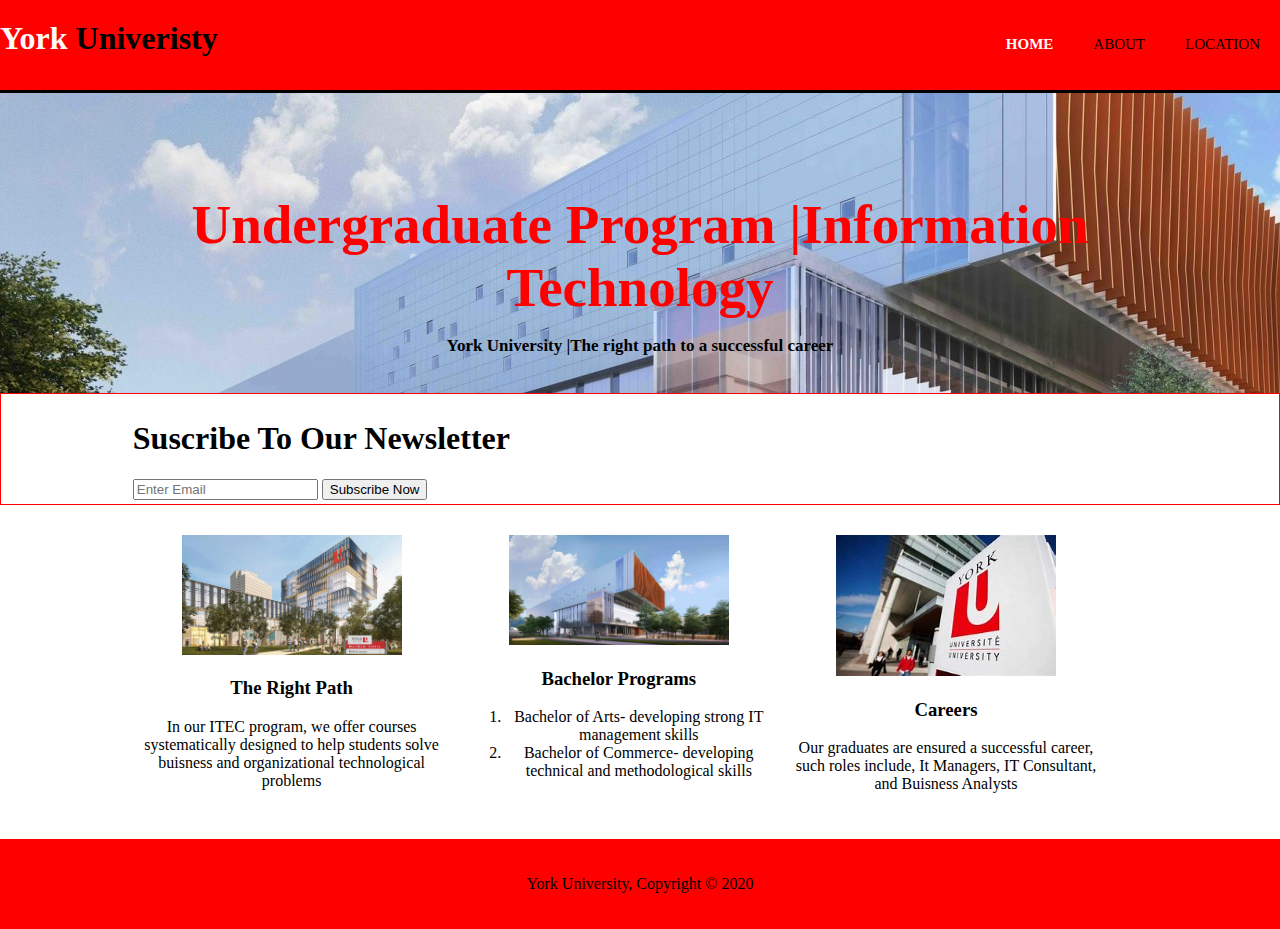
<file: Web Design/index.html>
<!DOCTYPE html>
<html>

	<head>
	<meta name="viewport" content="width=device-width">
	

	<title>  York University | Information technology </title>
	<link rel="stylesheet" href="./css/style.css">
	</head>
	
	<body>
	<header>
	<div class="contatiner">
		<div id="branding">
			<h1><span class="highlight">York</span> Univeristy </h1>

	</div>
	<nav>
	<ul>
		<li class="current"><a href="index.html">Home</a></li>
		<li><a href="about.html">About</a></li>
		<li><a href="Location.html">Location</a></li>
	</ul>
	</nav>
	</div>
	
	</header>

	<section id="showcase">
		<div class="container">	
		<h1> Undergraduate Program |Information Technology</h1>
		<p>York University |The right path to a successful career</p>	
		</div>
	
	</section>
	
	<section id="newsletter">
	<div class="container">
		<h1> Suscribe To Our Newsletter</h1>
		<form>
		<input type="email" placeholder="Enter Email">
		<button type="submit" class="button1">Subscribe Now</button>
		
		</form>
	
	</div>
	</section>
		<section id="boxes">
		<div class="container">
			<div class="box">
			<img src="images/campus.jpg" alt="image not found" width="200" length="200">
				<h3>The Right Path</h3>
					<p>In our ITEC program, we offer courses systematically designed to help students solve buisness and organizational technological problems </p>
		</div>
		<div class="box">
			<img src="images/showcase.jpg" alt="image not found" width="200" length="200">
			<h3>Bachelor Programs</h3>
				<ol>
					<li> Bachelor of Arts- developing strong IT management skills </li>
					<li> Bachelor of Commerce- developing technical and methodological skills</li>
				</ol>
		</div>
		<div class="box">
			<img src="images/sign.png" alt="image not found" width="200" length="200">
			<h3>Careers</h3>
				<p>Our graduates are ensured a successful career, such roles include, It Managers, IT Consultant, and Buisness Analysts</p>

		</div>
		</div>
	</section>

	<footer>
		<p>York University, Copyright &copy; 2020</p>
	</footer>
	</body>
	</html>
</file>
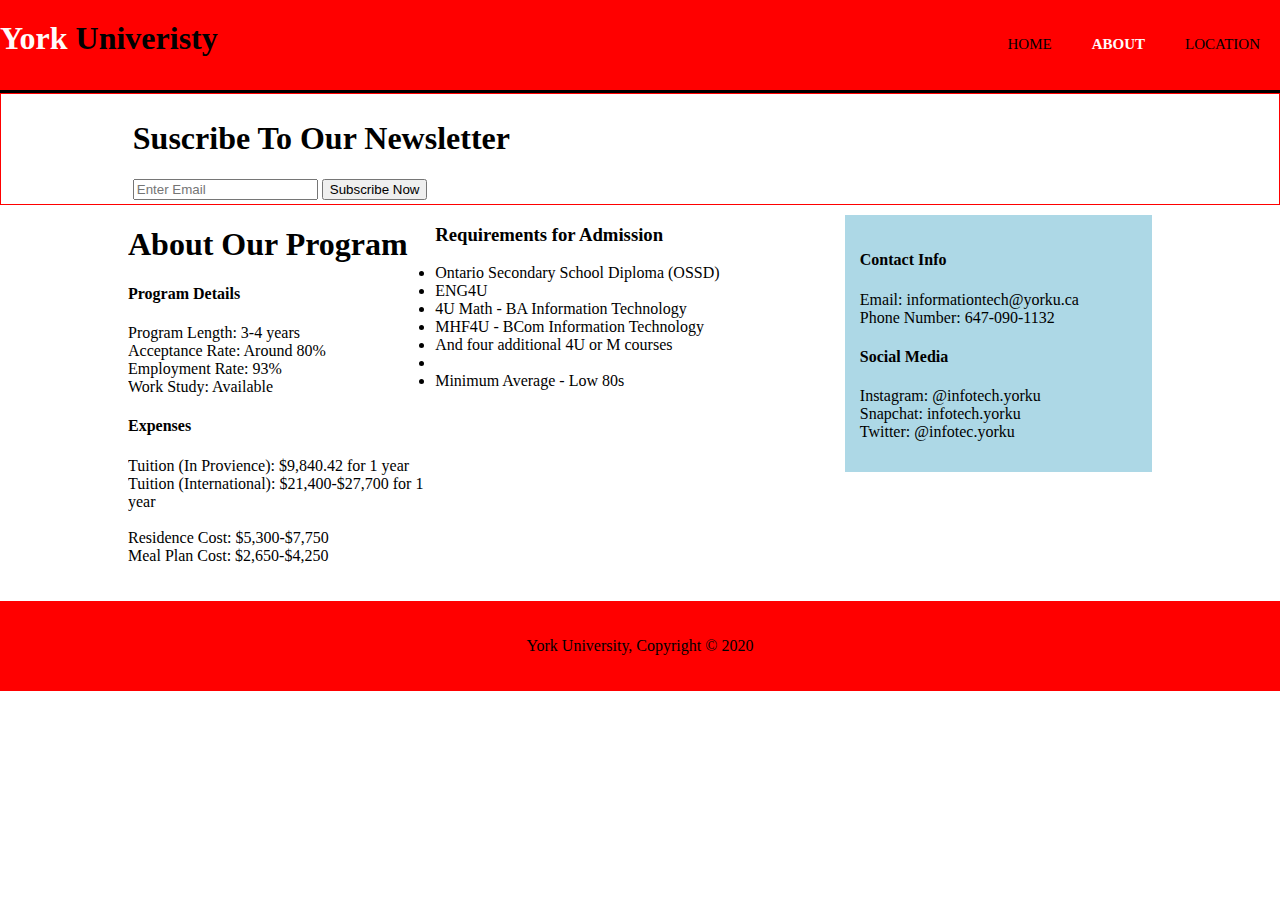
<file: Web Design/about.html>
<!DOCTYPE html>
<html>

	<head>
	<meta name="viewport" content="width=device-width">
	

	<title>  York University | About </title>
	<link rel="stylesheet" href="./css/style.css">
	</head>
	
	<body>
	<header>
	<div class="contatiner">
		<div id="branding">
			<h1><span class="highlight">York</span> Univeristy </h1>

	</div>
	<nav>
	<ul>
		<li><a href="index.html">Home</a></li>
		<li class="current"><a href="About.html">About</a></li>
		<li><a href="Location.html">Location</a></li>
	</ul>
	</nav>
	</div>
	
	</header>
	
	<section id="newsletter">
	<div class="container">
		<h1> Suscribe To Our Newsletter</h1>
		<form>
		<input type="email" placeholder="Enter Email">
		<button type="submit" class="button1">Subscribe Now</button>
		
		</form>
	
	</div>
	</section>
		<section id="main">
		<div class="container">
		<article id="main1">
			<h1 class="page-title"> About Our Program </h1>
			<h4>Program Details</h4>
			<p> Program Length: 3-4 years <br> Acceptance Rate: Around 80% <br> Employment Rate: 93% <br>
			Work Study: Available </p>
			<h4>Expenses</h4>
			<p> Tuition (In Provience): $9,840.42 for 1 year <br> Tuition (International): $21,400-$27,700 for 1 year <br>
			<br> Residence Cost: $5,300-$7,750 <br> Meal Plan Cost: $2,650-$4,250</p>

		</article>
		<aside id="sidebar">
			<div class="blue">
			<h4>Contact Info</h4>
			<p> Email: informationtech@yorku.ca <br>
				Phone Number: 647-090-1132 </p>
			<h4> Social Media</h4>
			<p> Instagram: @infotech.yorku <br>
				Snapchat: infotech.yorku <br>
				Twitter: @infotec.yorku </p>
		</aside>	
		<article id="main3">
			<h3>Requirements for Admission</h3>
		<ul>
			<li> Ontario Secondary School Diploma (OSSD) </li>
			<li> ENG4U </li>
			<li> 4U Math - BA Information Technology </li>
			<li> MHF4U - BCom Information Technology </li>
			<li> And four additional 4U or M courses <li>
			<li> Minimum Average - Low 80s </li>

		<ul>
		</article>
		</div>
	</section>

			<footer>
				<p>York University, Copyright &copy; 2020</p>
			</footer>
		</body>
	</html>
</file>
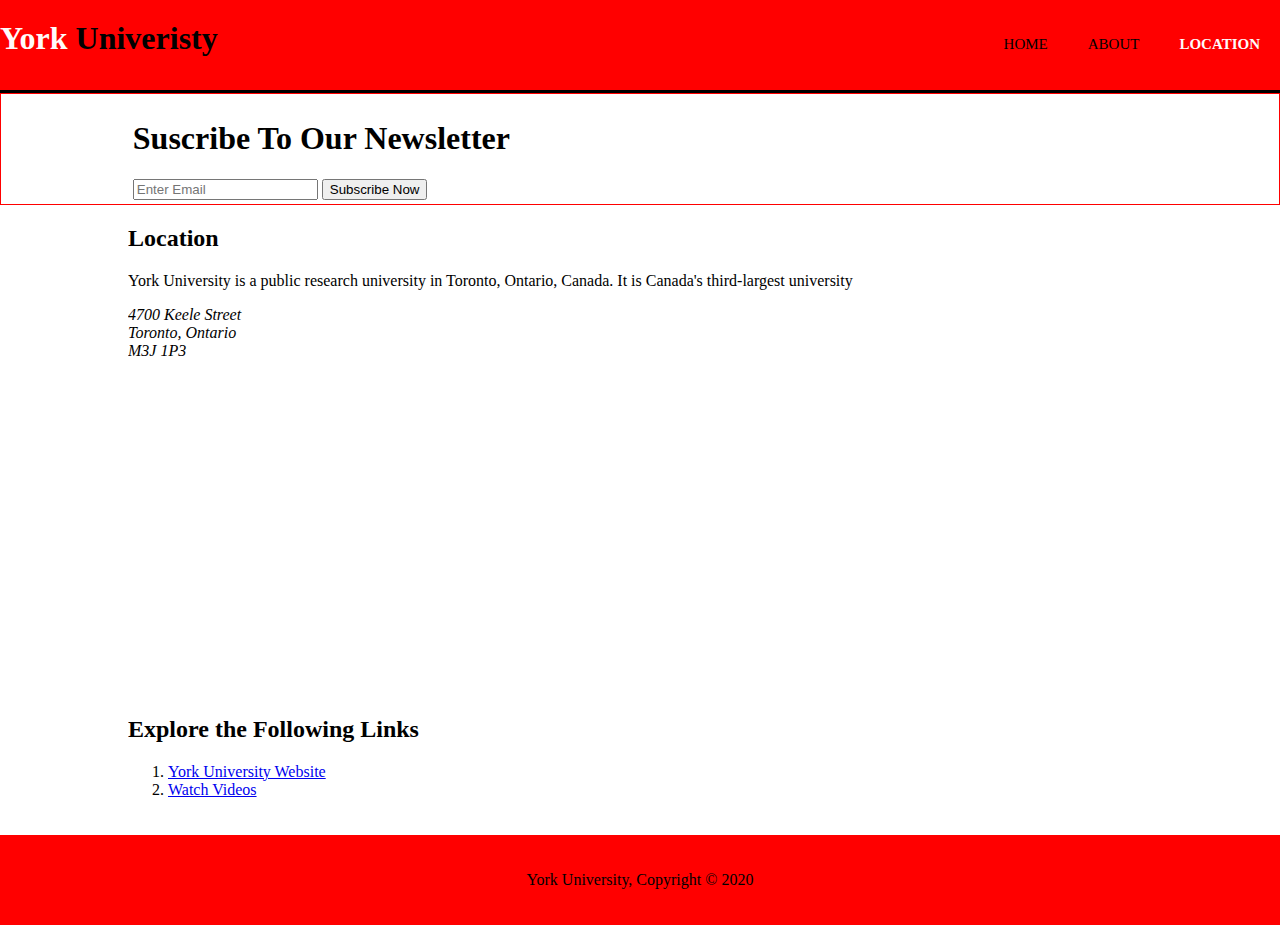
<file: Web Design/location.html>
<!DOCTYPE html>
<html>

	<head>
	<meta name="viewport" content="width=device-width">
	

	<title>  York University | About </title>
	<link rel="stylesheet" href="./css/style.css">
	</head>
	
	<body>
	<header>
	<div class="contatiner">
		<div id="branding">
			<h1><span class="highlight">York</span> Univeristy </h1>

	</div>
	<nav>
	<ul>
		<li><a href="index.html">Home</a></li>
		<li><a href="About.html">About</a></li>
		<li class="current"><a href="Location.html">Location</a></li>
	</ul>
	</nav>
	</div>
	
	</header>
	
	<section id="newsletter">
	<div class="container">
		<h1> Suscribe To Our Newsletter</h1>
		<form> 
		<input type="email" placeholder="Enter Email">
		<button type="submit" class="button1">Subscribe Now</button>
		
		</form>
	
	</div>
	</section>
		<section id="main">
		<div class="container">
		<h2> Location</h2>
		<p style="text-align="center"> York University is a public research university in Toronto, Ontario, Canada. It is Canada's third-largest university</p> 
			
			<address>
			4700 Keele Street <br>
			Toronto, Ontario <br>
			M3J 1P3 <br>
			</adress>
		<p><iframe src="https://www.google.com/maps/embed?pb=!1m18!1m12!1m3!1d46113.03219206434!2d-79.4749314451031!3d43.75075710536349!2m3!1f0!2f0!3f0!3m2!1i1024!2i768!4f13.1!3m3!1m2!1s0x89d4cd330b767bfb%3A0xdbb899cc9da76d19!2sYork%20University!5e0!3m2!1sen!2sca!4v1601798380504!5m2!1sen!2sca" width="400" height="300" frameborder="0" style="border:0;" allowfullscreen="" aria-hidden="false" tabindex="0"></iframe></p>
			
		</div>
		
		<div class="container">
		<h2>Explore the Following Links</h2>
		<ol>	
			<li> <a href="https://www.yorku.ca" "target="_blank"> York University Website </a></li>
			<li> <a href="https://www.youtube.com" "target="_blank"> Watch Videos </a></li>
		</ol>
		</div>
	</section>
	
	<footer>
		<p>York University, Copyright &copy; 2020</p>
	</footer>
	</body>
	</html>
</file>
<file: Web Design/css/style.css>
body{
	font-family: Times New Roman, Serif;
	padding:o;
	margin:0;
	Background-color:#FFFFFF;
}
	/*All */
	.container{
	width:80%; 
	margin: auto; 
	overflow:hidden;

}

	ul{ 
	margin:0;
	padding: 0;
}
	/*Header **/
	header{
		background:#FF0000;
	padding-top:20px;
	min-height: 70px;
	border-bottom:#000000 3px solid;
}

	header a{
	color:#000000;
	text-decoration:none;
	text-transform: uppercase;
	font-size: 15px;
}
	header li{
	float:left;
	display:inline;
	padding: 5px 20px 5px 20px;
}
	header #branding{
	float:left;
}
	header #branding h1{
	margin:0;
}
	header nav{
	float:right;
	margin-top:10px;
}
	
	header  .highlight, header .current a{
	color: #FFFAFA;
	font-weight:bold;
}
	header a:hover{
	color: #FFFAFA;
	font-weight:bold;
}

	/*Display */
	#showcase{
	height: 300px;
	background:url('../images/showcase.jpg') no-repeat 0 -300px;
	text-align:center;
	color:#FF0000;
}
	#showcase h1{
	margin-top: 100px;
	font-size: 55px;
	margin-bottom: 10px;
	font-weight:bold;
}

	#showcase p{
	font-size: 17px;
	color:#000000;
	font-weight:bold;
	
}
	#newsletter{
	padding:5px;
	height:100px;
	color:#000000;
	background:#FFFFFF;
	border: 1px solid red;
}
	/*Boxes */
	#boxes{
	margin-top: 20px;
	
}
	#boxes .box{
	float:left;
	width: 30%;
	text-align: center;
	padding: 10px;
}
	
	#boxes .box img{
	width: 220px;

}
	footer{
	padding:20px;
	margin-top:20px;
	color:#000000;
	background-color:#FF0000;
	text-align:center;
}
	/*Main3*/
	aside#main3{
	float:left;

}

	/*Main1*/
	article#main1{
	float:left;
	width:30%;
}
	/*Main2*/
	aside#sidebar{
	float:right;
	width:30%;
}
	.blue{
	padding:15px;
	background:#ADD8E6;
	color:#000000;
	margin-top:10px;
	margin-bottom:10px;
}
</file>
